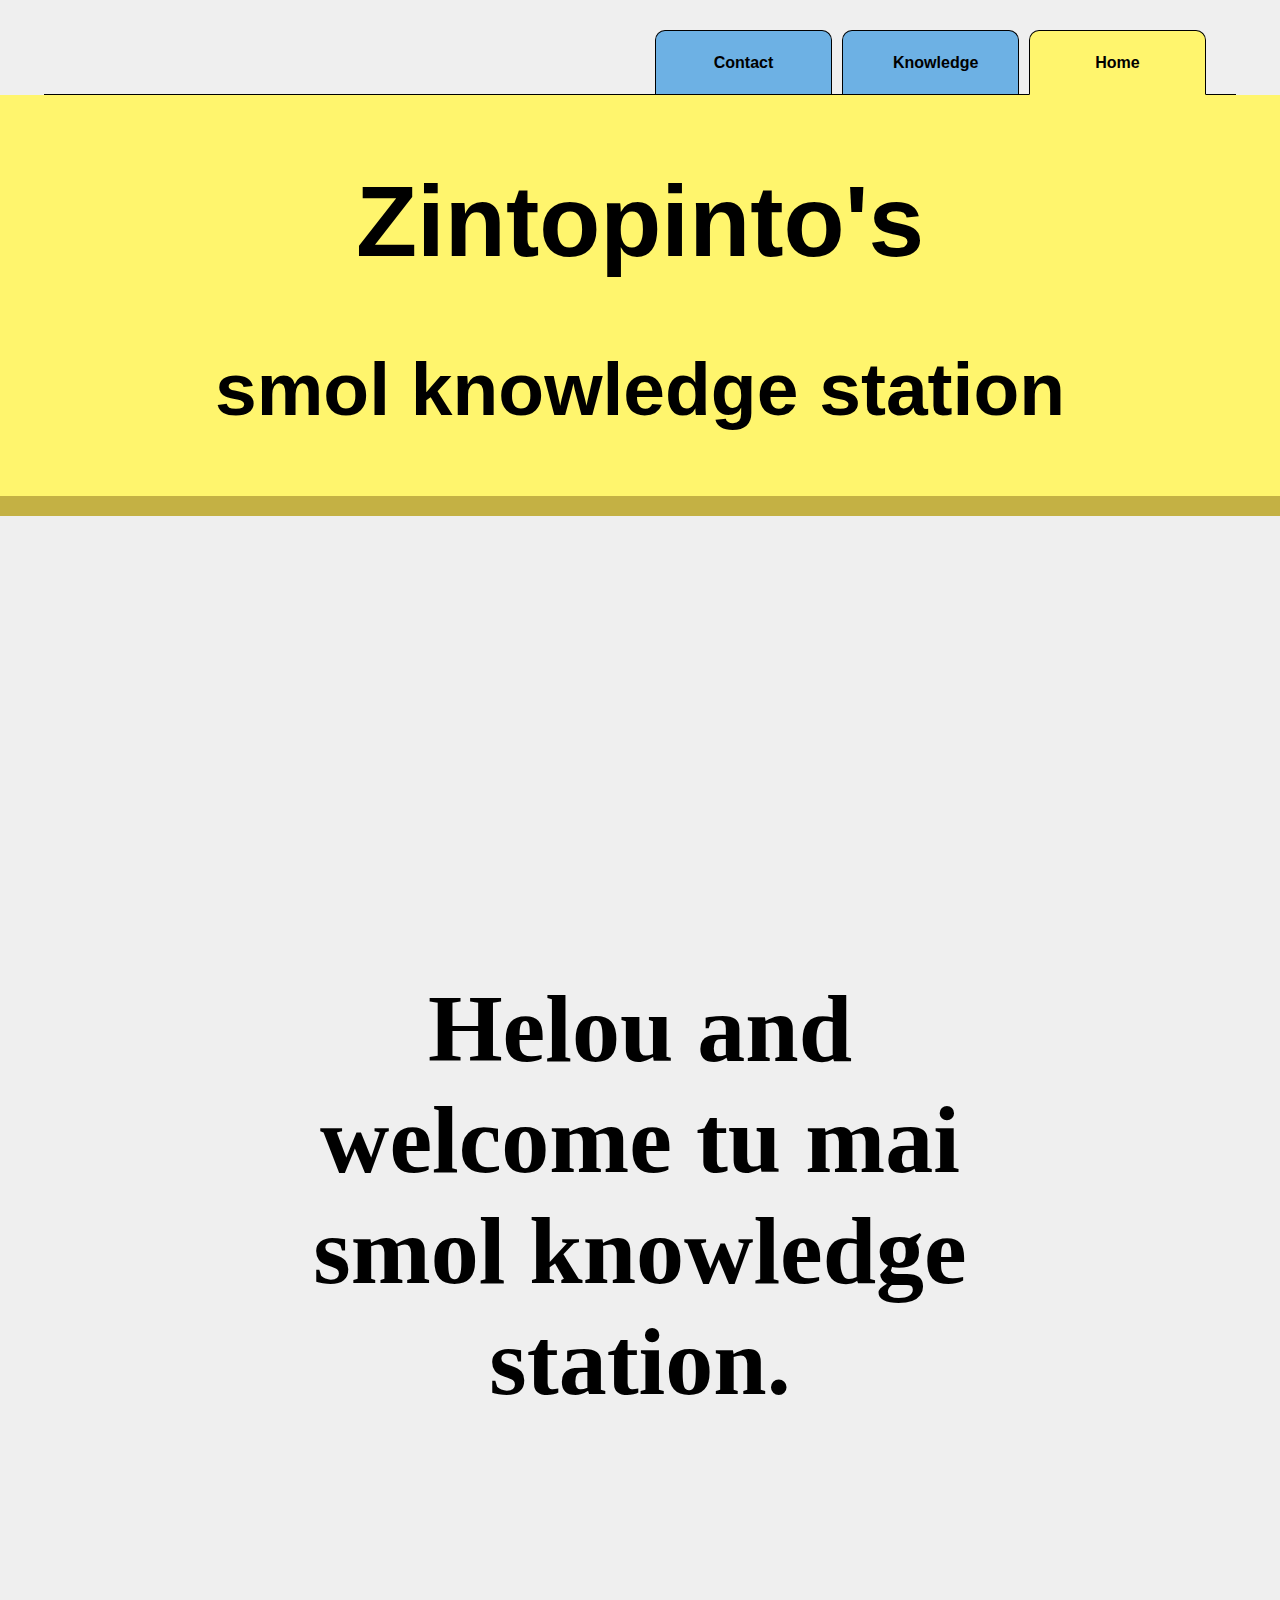
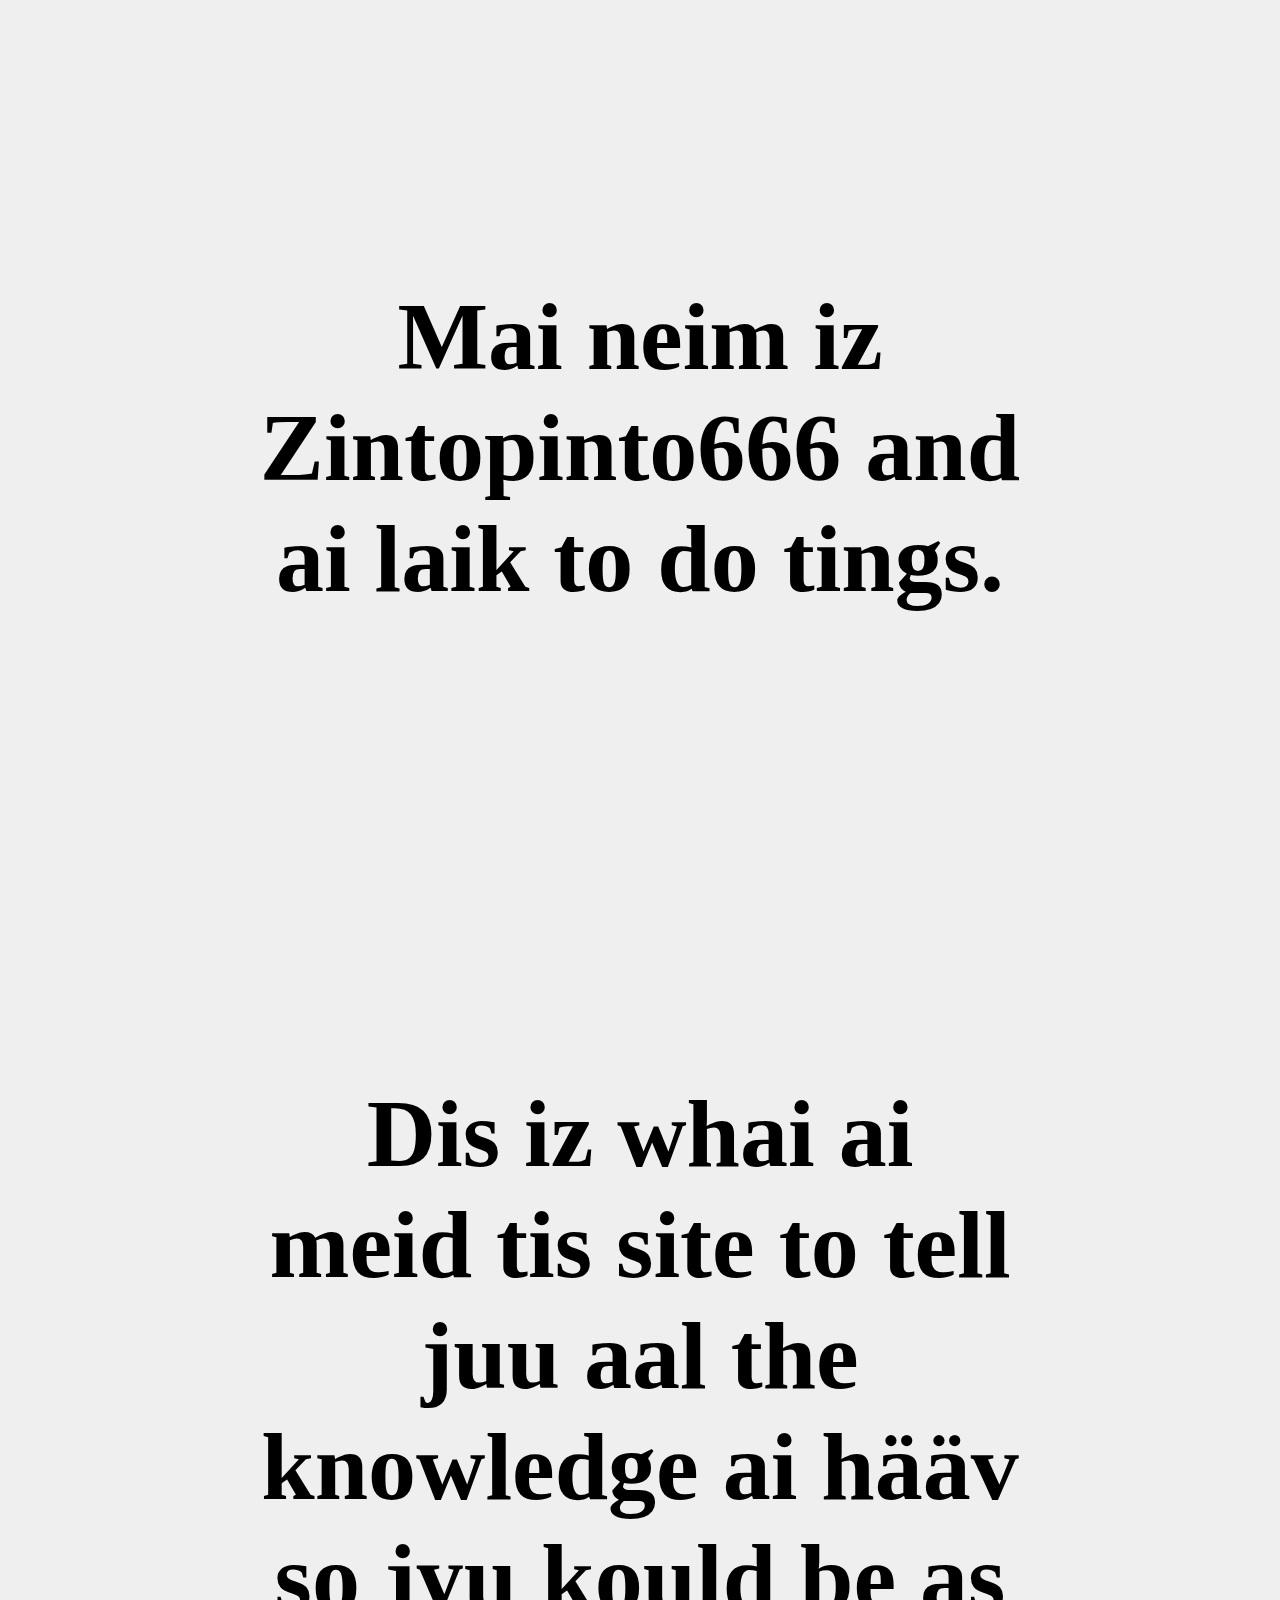
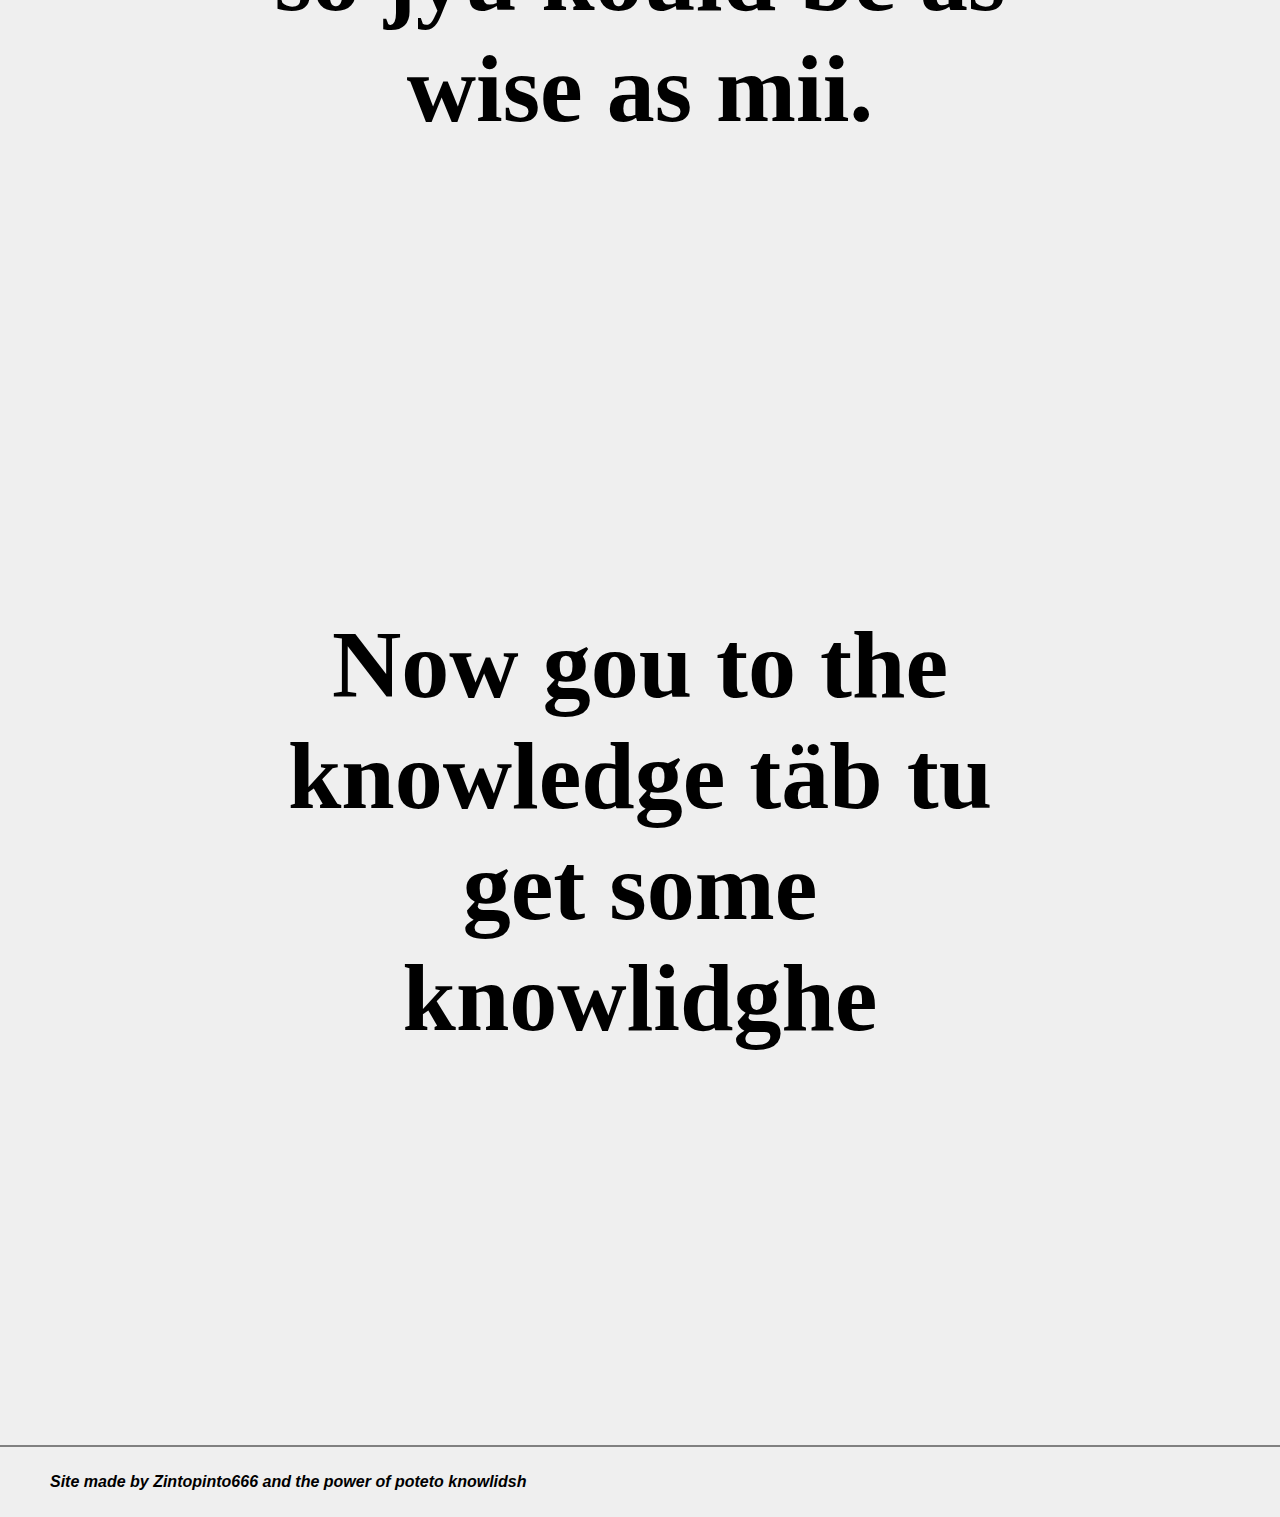
<file: index.html>
<html lang="en">
<head>
    <meta charset="UTF-8">
    <meta name="viewport" content="width=device-width, initial-scale=1.0">
    <link rel="stylesheet" href="style.css">
    <title>Zintopinto</title>
</head>
<body>
        <div class="nav_bar">
            <ul>
                <li><a href="index.html" id="onlink">Home</a></li>
                <li><a href="potato.html">Knowledge</a></li>
                <li><a href="contact.html">Contact</a></li>
            </ul>
        </div>
        <header>
            <h1>Zintopinto's</h1>
            <h2>smol knowledge station</h2>
        </header>
        <div id="intro-text">
            <h1>Helou and welcome tu mai smol knowledge station.</h1>
            <h1>Mai neim iz Zintopinto666 and ai laik to do tings.</h1>
            <h1>Dis iz whai ai meid tis site to tell juu aal the knowledge ai hääv so jyu kould be as wise as mii.</h1>
            <h1>Now gou to the knowledge täb tu get some knowlidghe</h1>
        </div>
        
        <footer>
            <p>Site made by Zintopinto666 and the power of poteto knowlidsh</p>
        </footer>
</body>
</html>
</file>
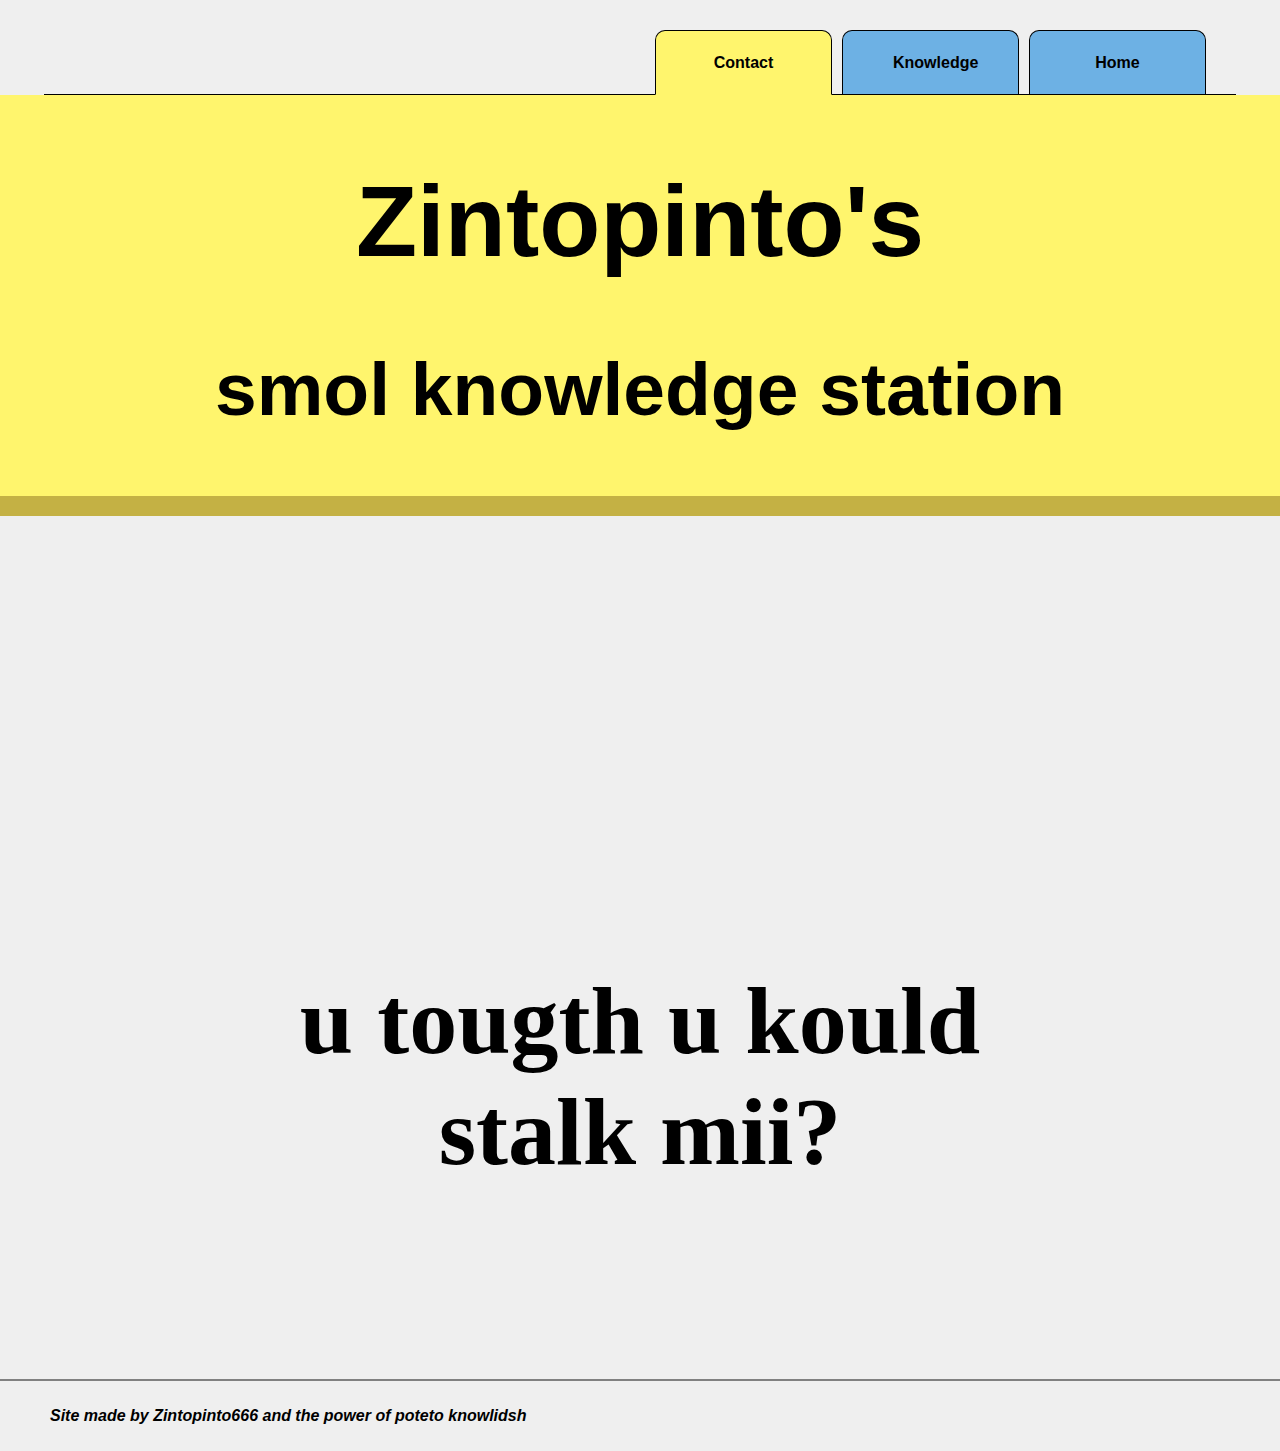
<file: contact.html>
<html lang="en">
<head>
    <meta charset="UTF-8">
    <meta name="viewport" content="width=device-width, initial-scale=1.0">
    <link rel="stylesheet" href="style.css">
    <title>Zintopinto</title>
</head>
<body>
        <div class="nav_bar">
            <ul>
                <li><a href="index.html">Home</a></li>
                <li><a href="potato.html">Knowledge</a></li>
                <li><a href="contact.html" id="onlink">Contact</a></li>
            </ul>
        </div>
        <header>
            <h1>Zintopinto's</h1>
            <h2>smol knowledge station</h2>
        </header>

        <h1 id="contact">u tougth u kould stalk mii?</h1>
        
        <footer>
            <p>Site made by Zintopinto666 and the power of poteto knowlidsh</p>
        </footer>
</body>
</html>
</file>
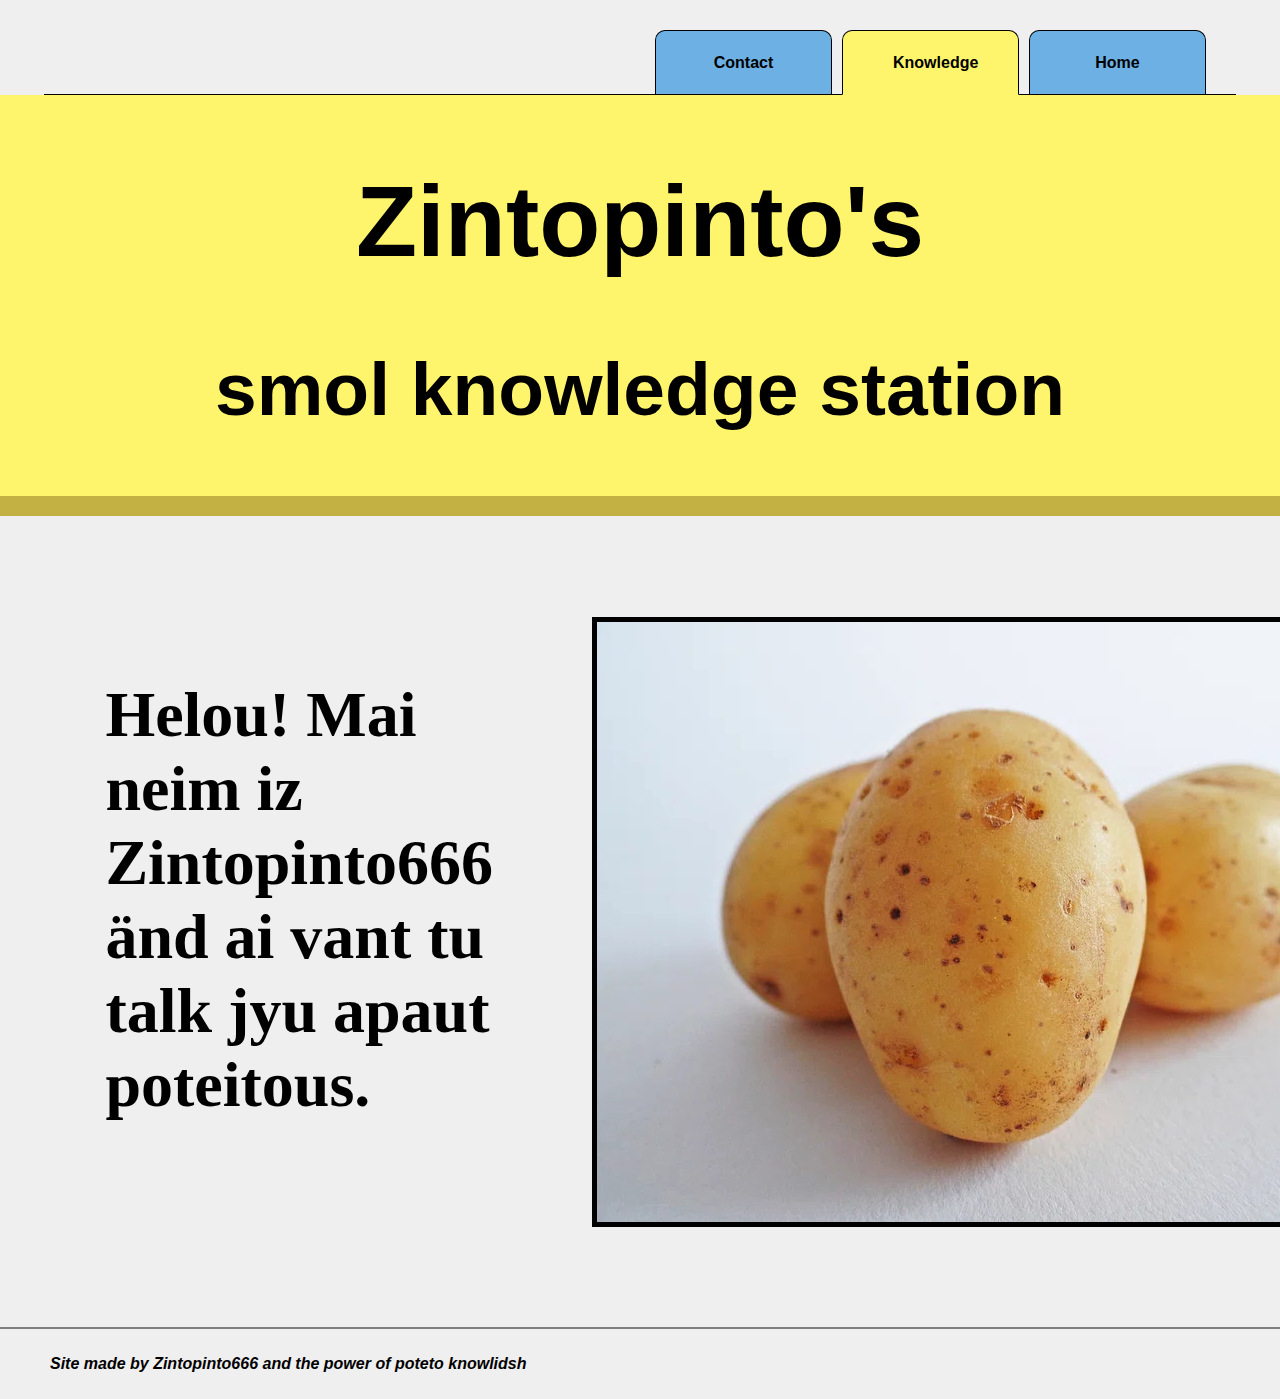
<file: potato.html>
<html lang="en">
<head>
    <meta charset="UTF-8">
    <meta name="viewport" content="width=device-width, initial-scale=1.0">
    <link rel="stylesheet" href="style.css">
    <title>Zintopinto</title>
</head>
<body>
        <div class="nav_bar">
            <ul>
                <li><a href="index.html">Home</a></li>
                <li><a href="potato.html" id="onlink">Knowledge</a></li>
                <li><a href="contact.html">Contact</a></li>
            </ul>
        </div>
        <header>
            <h1>Zintopinto's</h1>
            <h2>smol knowledge station</h2>
        </header>

        <table class="potato-intro">
        <tr>
            <td>
                <div class="potato-text">
                    <h1>Helou! Mai neim iz Zintopinto666 
                        änd ai vant tu talk jyu apaut poteitous.</h1>
                </div>
            </td>

            <td>
                <div class="potato">
                    <img src="/potato.webp" alt="">
                </div>
            </td>
        </tr>
        </table>

        <footer>
            <p>Site made by Zintopinto666 and the power of poteto knowlidsh</p>
        </footer>
</body>
</html>
</file>
<file: style.css>
body {
    margin: auto;
    background: #efefef;
}

header {
    text-align: center;
    font-size: 50px;
    background-color: #fff56d;
    padding-top: 2px;
    padding-bottom: 2px;
    border-bottom: 20px solid rgb(196, 177, 68);
    font-family: sans-serif;
}
footer {
    font-family: Arial, Helvetica, sans-serif;
    border-top: 2px solid gray;
    text-align: start;
    padding: 10px 50px 10px 50px;
    font-style: italic;
    font-weight: 600;
}

.potato-text {
    font-size: 200%;
    font-family:'Times New Roman', Times, serif;
    margin-right: 100px;
}

.potato-intro {
    height: 500px;
    padding: 8%
}

.potato {
    outline: 5px solid black;
    float: right;
} 

.nav_bar {
    font-family: Arial, Helvetica, sans-serif;
    margin: auto;
    border-bottom: 1px solid #000000;
    border-left: 50px;
    width: 90%;
    padding: 0px 20px 0px 20px;
    height: 64px;
    margin-top: 30px;
}
.nav_bar ul {
    padding: 0px;
    list-style: none;
}
.nav_bar ul li {
    float: right;
    font-size: 16px;
    font-weight: bold;
    margin-right: 10px;
}
.nav_bar ul li a {
    text-decoration: none;
    color: #000000;
    background: #6db1e4;
    border: 1px solid black;
    border-bottom: none;
    padding: 23px 50px 22px 50px;
    -webkit-border-top-right-radius: 10px;
    -webkit-border-top-left-radius: 10px;
    border-top-right-radius: 10px;
    border-top-left-radius: 10px;
    -moz-border-radius-topleft: 10px;
    -moz-border-radius-topleft: 10px;
    width: 75px;
    display: block;
    text-align: center;
}
.nav_bar ul li a:hover {
    text-decoration: none;
    color: #000000;
    background: #96e0e9;
    -moz-transition: background-color 200ms ease-in;
    -webkit-transition: background-color 200ms ease-in;
    -ms-transition: background-color 200ms ease-in;
    -o-transition: background-color 200ms ease-in;
    transition: background-color 200ms ease-in;
}
.nav_bar ul li a#onlink {
    background: #fff56d;
    color: #000000;
    border-bottom: 1px solid #fff56d;
}
.nav_bar ul li a#onlink:hover {
    background: #fff56d;
    color: #000000;
}

#intro-text {
    font-size: 300%;
    font-family:'Times New Roman', Times, serif;
    text-align: center;
    padding: 15% 20% 10% 20%;
}
#intro-text h1 {
    padding-top: 200px;
    padding-bottom: 200px;
}

#contact {
    font-size: 600%;
    font-family:'Times New Roman', Times, serif;
    text-align: center;
    padding: 30% 20% 10% 20%;
}
</file>
